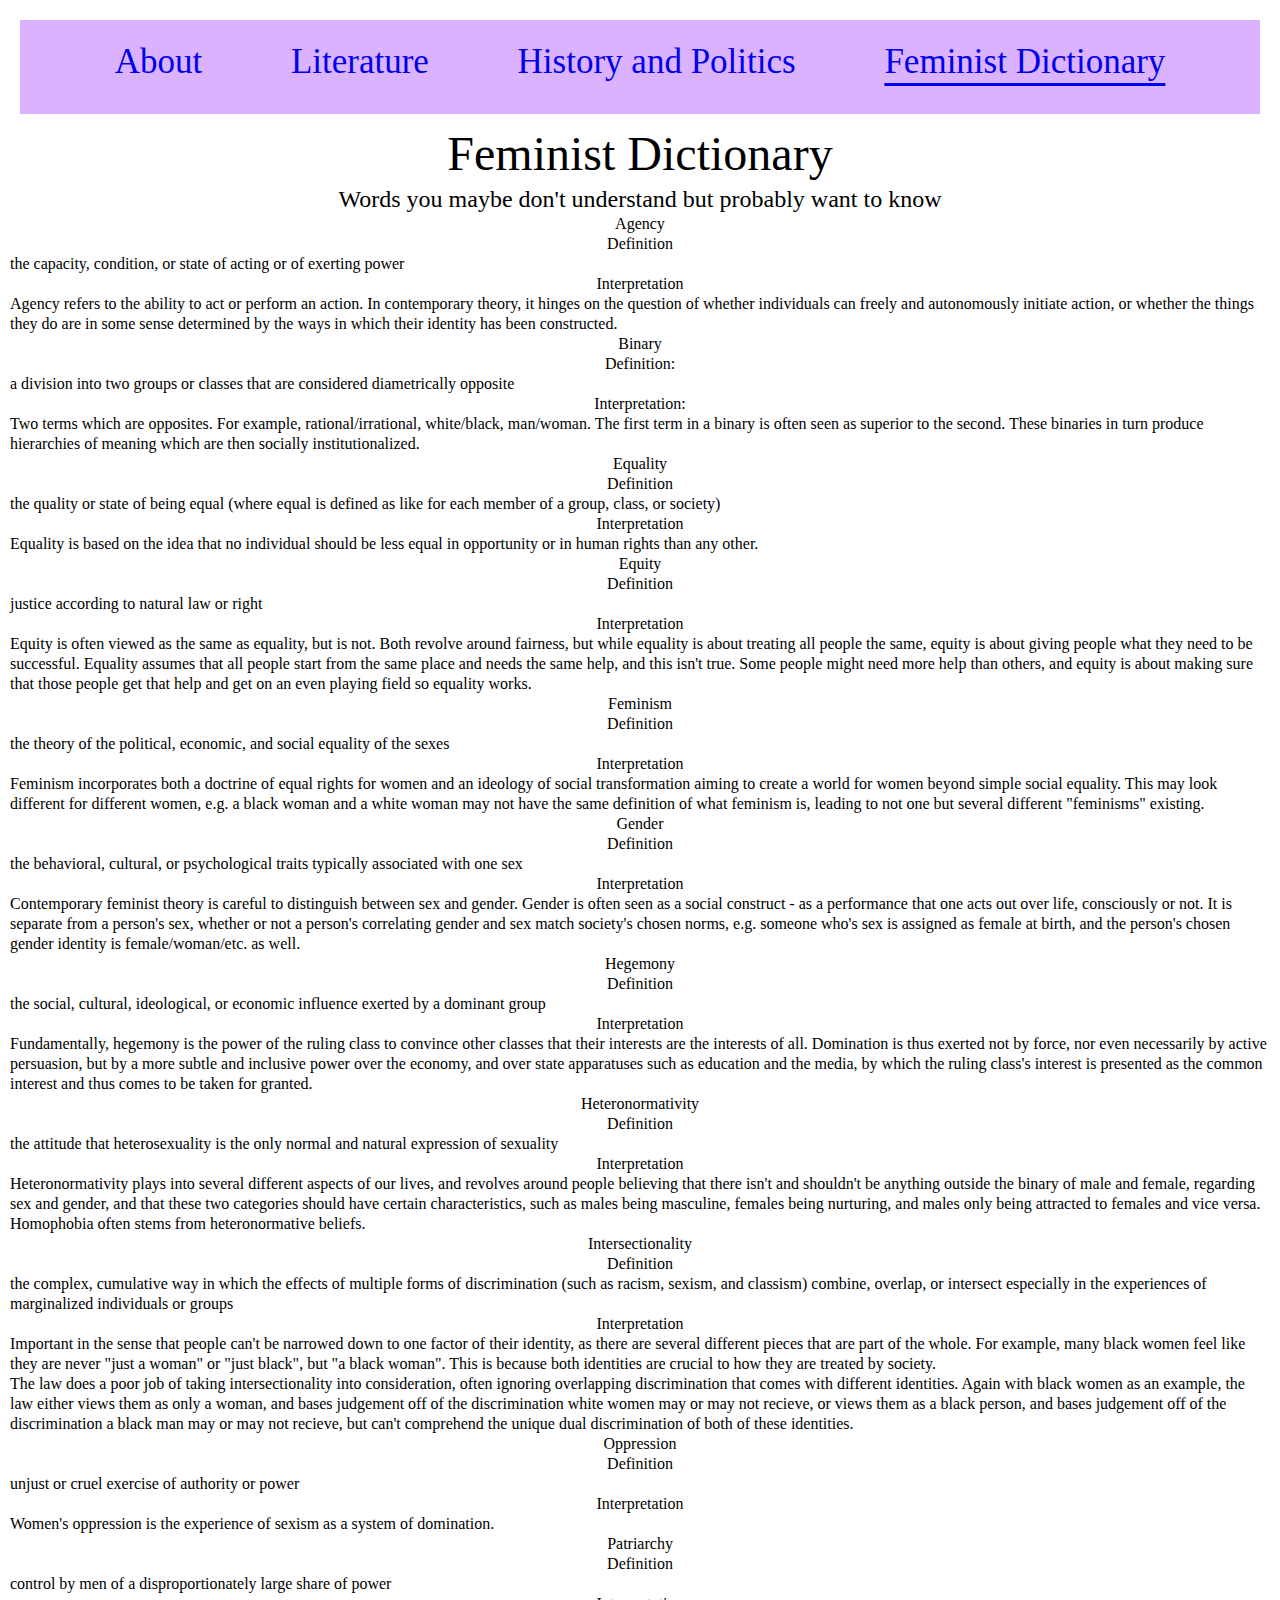
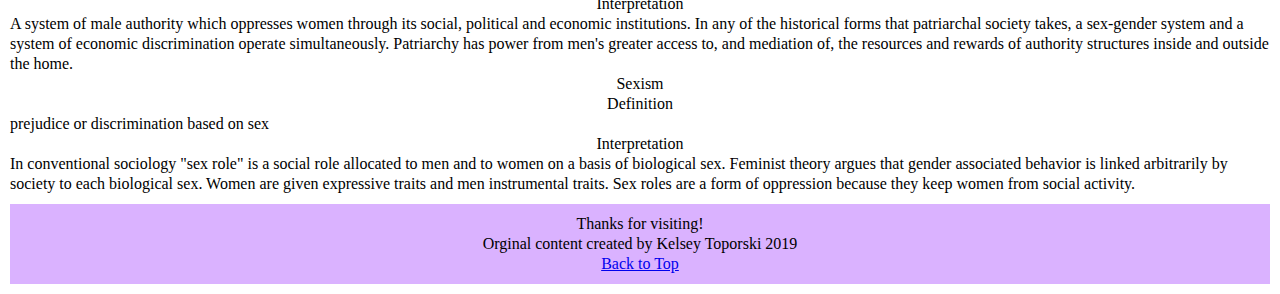
<file: femdict.html>
<!DOCTYPE html>
<html lang="en">
<head>
  <meta charset="UTF-8">

  <meta name="viewport" content="width=device-width, initial-scale=1.0">

  <!-- connects to the stylesheets -->
  <link rel="stylesheet" href="css/reset.css">
  <link rel="stylesheet" href="css/style.css">

  <!-- connect to a Google font -->  
  <!-- connect to a Font Aweseom font -->
  <!-- connect to a favicon -->

  <title>Women's Web - Dictionary</title>
</head>

<body>
  <header>
    <nav>
        <ul>
          <li><a href="index.html">About</a></li>
          <li><a href="literature.html">Literature</a></li>
          <li><a href="history.html">History and Politics</a></li>
          <li><a class = "current" href="femdict.html">Feminist Dictionary</a></li>
        </ul>
    </nav>
      <!-- definitions from meriam webster -->
      <!-- interpretations from
            The Dictionary of Feminist Theory - Maggie Humm,
            Key Concepts In Post-Colonial Studies - Ashcroft, Bill, Gareth Griffiths, and Helen Tiffin,
            or myself -->
      <!-- interpretation of equity from https://everydayfeminism.com/2014/09/equality-is-not-enough/ -->

    <h1>Feminist Dictionary</h1>
    Words you maybe don't understand but probably want to know

  </header>

  <main>
  

      <!-- definitions from meriam webster -->
      <!-- interpretations from
            The Dictionary of Feminist Theory - Maggie Humm,
            Key Concepts In Post-Colonial Studies - Ashcroft, Bill, Gareth Griffiths, and Helen Tiffin,
            or myself -->
      <!-- interpretation of equity from https://everydayfeminism.com/2014/09/equality-is-not-enough/ -->

      <dl>
        <dt>Agency</dt>
        <dd>Definition
          <p>
            the capacity, condition, or state of acting or of exerting power
          </p>
        <dd>Interpretation
          <p>
            Agency refers to the ability to act or perform an action. In contemporary theory, it hinges on the question of whether individuals can freely and autonomously initiate action, or whether the things they do are in some sense determined by the ways in which their identity has been constructed.
          </p>

        
        <dt>Binary</dt>
        <dd>Definition:
          <p>
            a division into two groups or classes that are considered diametrically opposite
          </p></dd>
        <dd>Interpretation:
          <p>
            Two terms which are opposites. For example, rational/irrational, white/black, man/woman. The first term in a binary is often seen as superior to the second. These binaries in turn produce hierarchies of meaning which are then socially institutionalized.
          </p></dd>
        
          
        <dt>Equality</dt>
        <dd>Definition
          <p>
            the quality or state of being equal (where equal is defined as like for each member of a group, class, or society)
          </p></dd>
        <dd>Interpretation
          <p>
            Equality is based on the idea that no individual should be less equal in opportunity or in human rights than any other.
          </p></dd>
        
          
        <dt>Equity</dt>
        <dd>Definition
          <p>
            justice according to natural law or right
          </p></dd>
        <dd>Interpretation
          <p>
            Equity is often viewed as the same as equality, but is not. Both revolve around fairness, but while equality is about treating all people the same, equity is about giving people what they need to be successful. Equality assumes that all people start from the same place and needs the same help, and this isn't true. Some people might need more help than others, and equity is about making sure that those people get that help and get on an even playing field so equality works.
          </p></dd>
        
          
        <dt>Feminism</dt>
        <dd>Definition
          <p>
            the theory of the political, economic, and social equality of the sexes
          </p></dd>
        <dd>Interpretation
          <p>
            Feminism incorporates both a doctrine of equal rights for women and an ideology of social transformation aiming to create a world for women beyond simple social equality. This may look different for different women, e.g. a black woman and a white woman may not have the same definition of what feminism is, leading to not one but several different "feminisms" existing.
          </p></dd>
       
          
        <dt>Gender</dt>
        <dd>Definition
          <p>
            the behavioral, cultural, or psychological traits typically associated with one sex
          </p></dd>
        <dd>Interpretation
          <p>
            Contemporary feminist theory is careful to distinguish between sex and gender. Gender is often seen as a social construct - as a performance that one acts out over life, consciously or not. It is separate from a person's sex, whether or not a person's correlating gender and sex match society's chosen norms, e.g. someone who's sex is assigned as female at birth, and the person's chosen gender identity is female/woman/etc. as well.
          </p></dd>
        
          
        <dt>Hegemony</dt>
        <dd>Definition
          <p>
            the social, cultural, ideological, or economic influence exerted by a dominant group
          </p></dd>
        <dd>Interpretation
          <p>
            Fundamentally, hegemony is the power of the ruling class to convince other classes that their interests are the interests of all.  Domination is thus exerted not by force, nor even necessarily by active persuasion, but by a more subtle and inclusive power over the economy, and over state apparatuses such as education and the media, by which the ruling class's interest is presented as the common interest and thus comes to be taken for granted.
          </p></dd>
       
          
        <dt>Heteronormativity</dt>
        <dd>Definition
          <p>
            the attitude that heterosexuality is the only normal and natural expression of sexuality
          </p></dd>
        <dd>Interpretation
          <p>
            Heteronormativity plays into several different aspects of our lives, and revolves around people believing that there isn't and shouldn't be anything outside the binary of male and female, regarding sex and gender, and that these two categories should have certain characteristics, such as males being masculine, females being nurturing, and males only being attracted to females and vice versa. Homophobia often stems from heteronormative beliefs.
          </p></dd>
        
          
        <dt>Intersectionality</dt>
        <dd>Definition
          <p>
            the complex, cumulative way in which the effects of multiple forms of discrimination (such as racism, sexism, and classism) combine, overlap, or intersect especially in the experiences of marginalized individuals or groups
          </p></dd>
        <dd>Interpretation
          <p>
            Important in the sense that people can't be narrowed down to one factor of their identity, as there are several different pieces that are part of the whole. For example, many black women feel like they are never "just a woman" or "just black", but "a black woman". This is because both identities are crucial to how they are treated by society.
          </p>
          <p>
            The law does a poor job of taking intersectionality into consideration, often ignoring overlapping discrimination that comes with different identities. Again with black women as an example, the law either views them as only a woman, and bases judgement off of the discrimination white women may or may not recieve, or views them as a black person, and bases judgement off of the discrimination a black man may or may not recieve, but can't comprehend the unique dual discrimination of both of these identities.
          </p></dd>
           
          
        <dt>Oppression</dt>
        <dd>Definition
          <p>
            unjust or cruel exercise of authority or power
          </p></dd>
        <dd>Interpretation
          <p>
            Women's oppression is the experience of sexism as a system of domination.
          </p></dd>
       
          
        <dt>Patriarchy</dt>
        <dd>Definition
          <p>
            control by men of a disproportionately large share of power
          </p></dd>
        <dd>Interpretation
          <p>
            A system of male authority which oppresses women through its social, political and economic institutions. In any of the historical forms that patriarchal society takes, a sex-gender system and a system of economic discrimination operate simultaneously. Patriarchy has power from men's greater access to, and mediation of, the resources and rewards of authority structures inside and outside the home.
          </p></dd>
             
          
        <dt>Sexism</dt>
        <dd>Definition
          <p>
            prejudice or discrimination based on sex
          </p></dd>
        <dd>Interpretation
          <p>
            In conventional sociology "sex role" is a social role allocated to men and to women on a basis of biological sex. Feminist theory argues that gender associated behavior is linked arbitrarily by society to each biological sex. Women are given expressive traits and men instrumental traits. Sex roles are a form of oppression because they keep women from social activity.
          </p></dd>
      </dl>

    </main>

    <footer>
      <p class="thanks">
        Thanks for visiting! <i class="far fa-grin"></i>
      </p>
      <p>Orginal content created by Kelsey Toporski 2019</p>

      <a href="#top" class="tops">Back to Top</a>
    </footer>

</body>
</html>
</file>
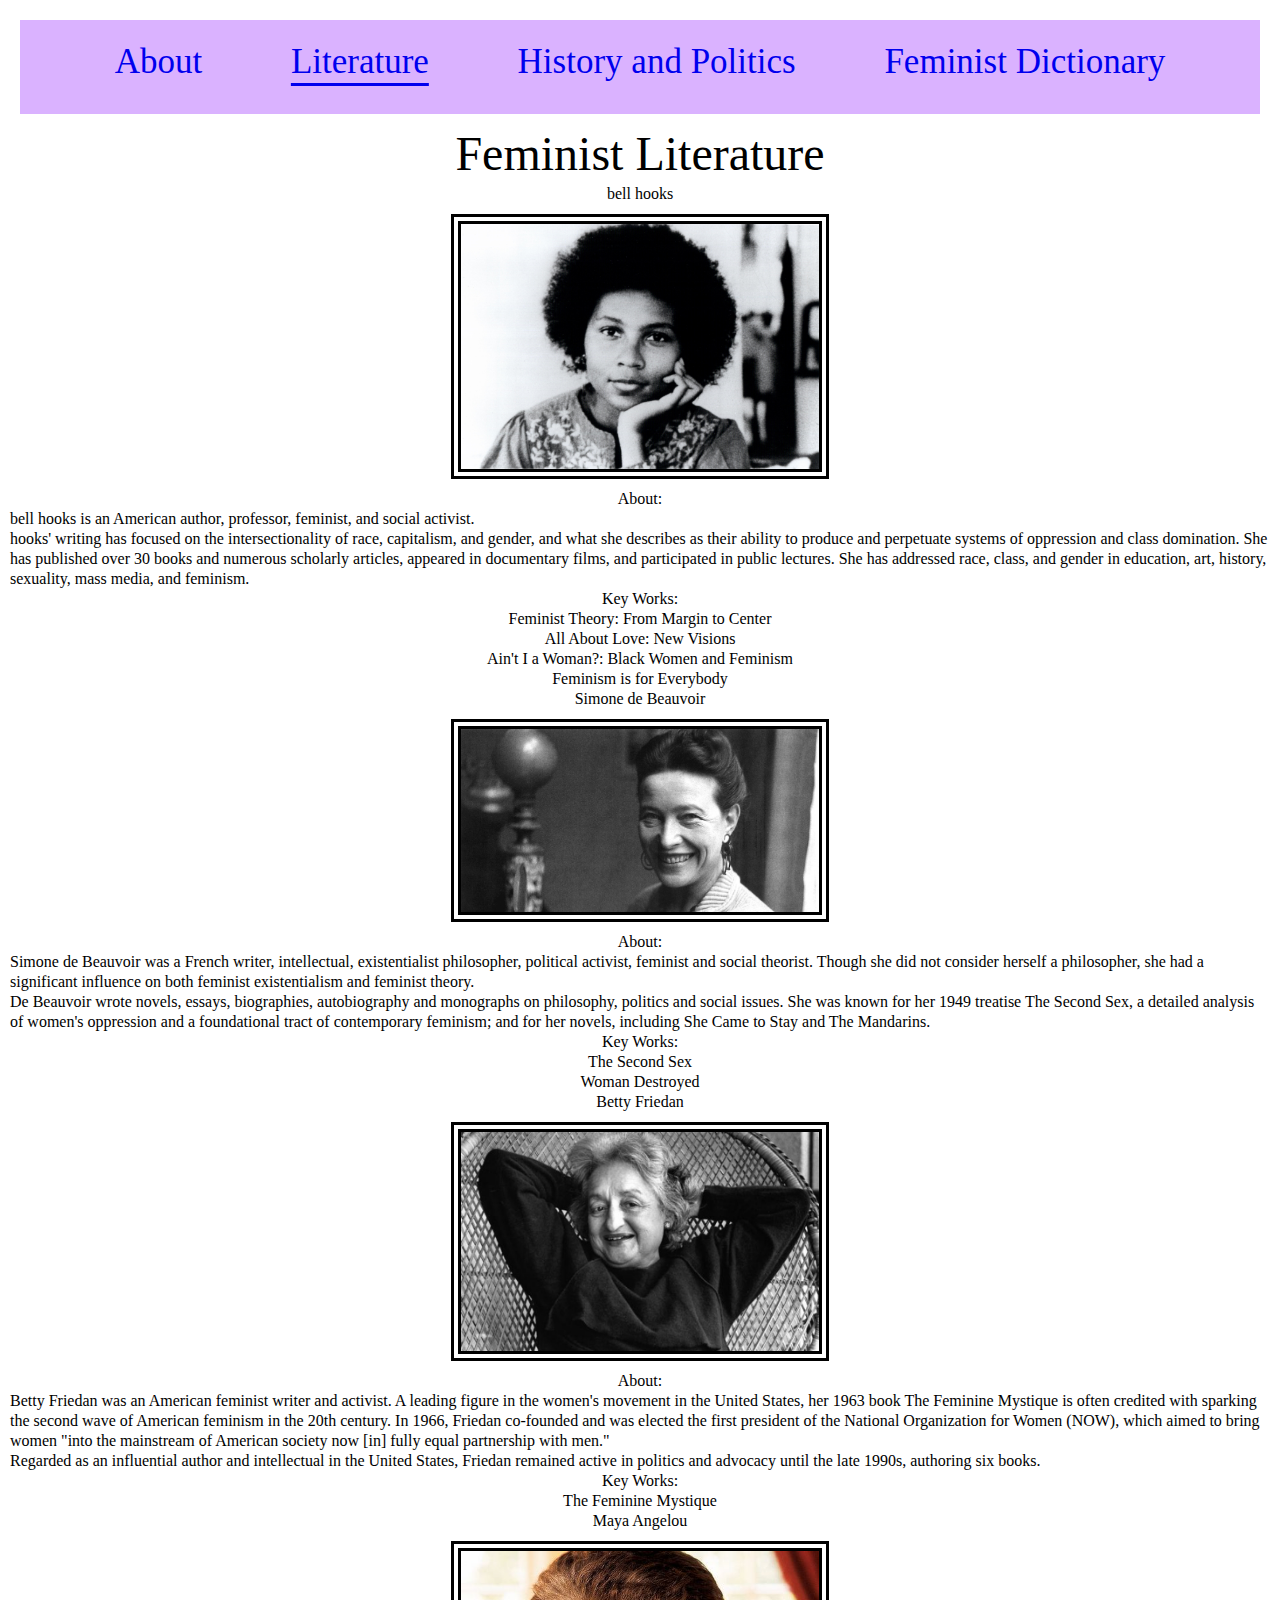
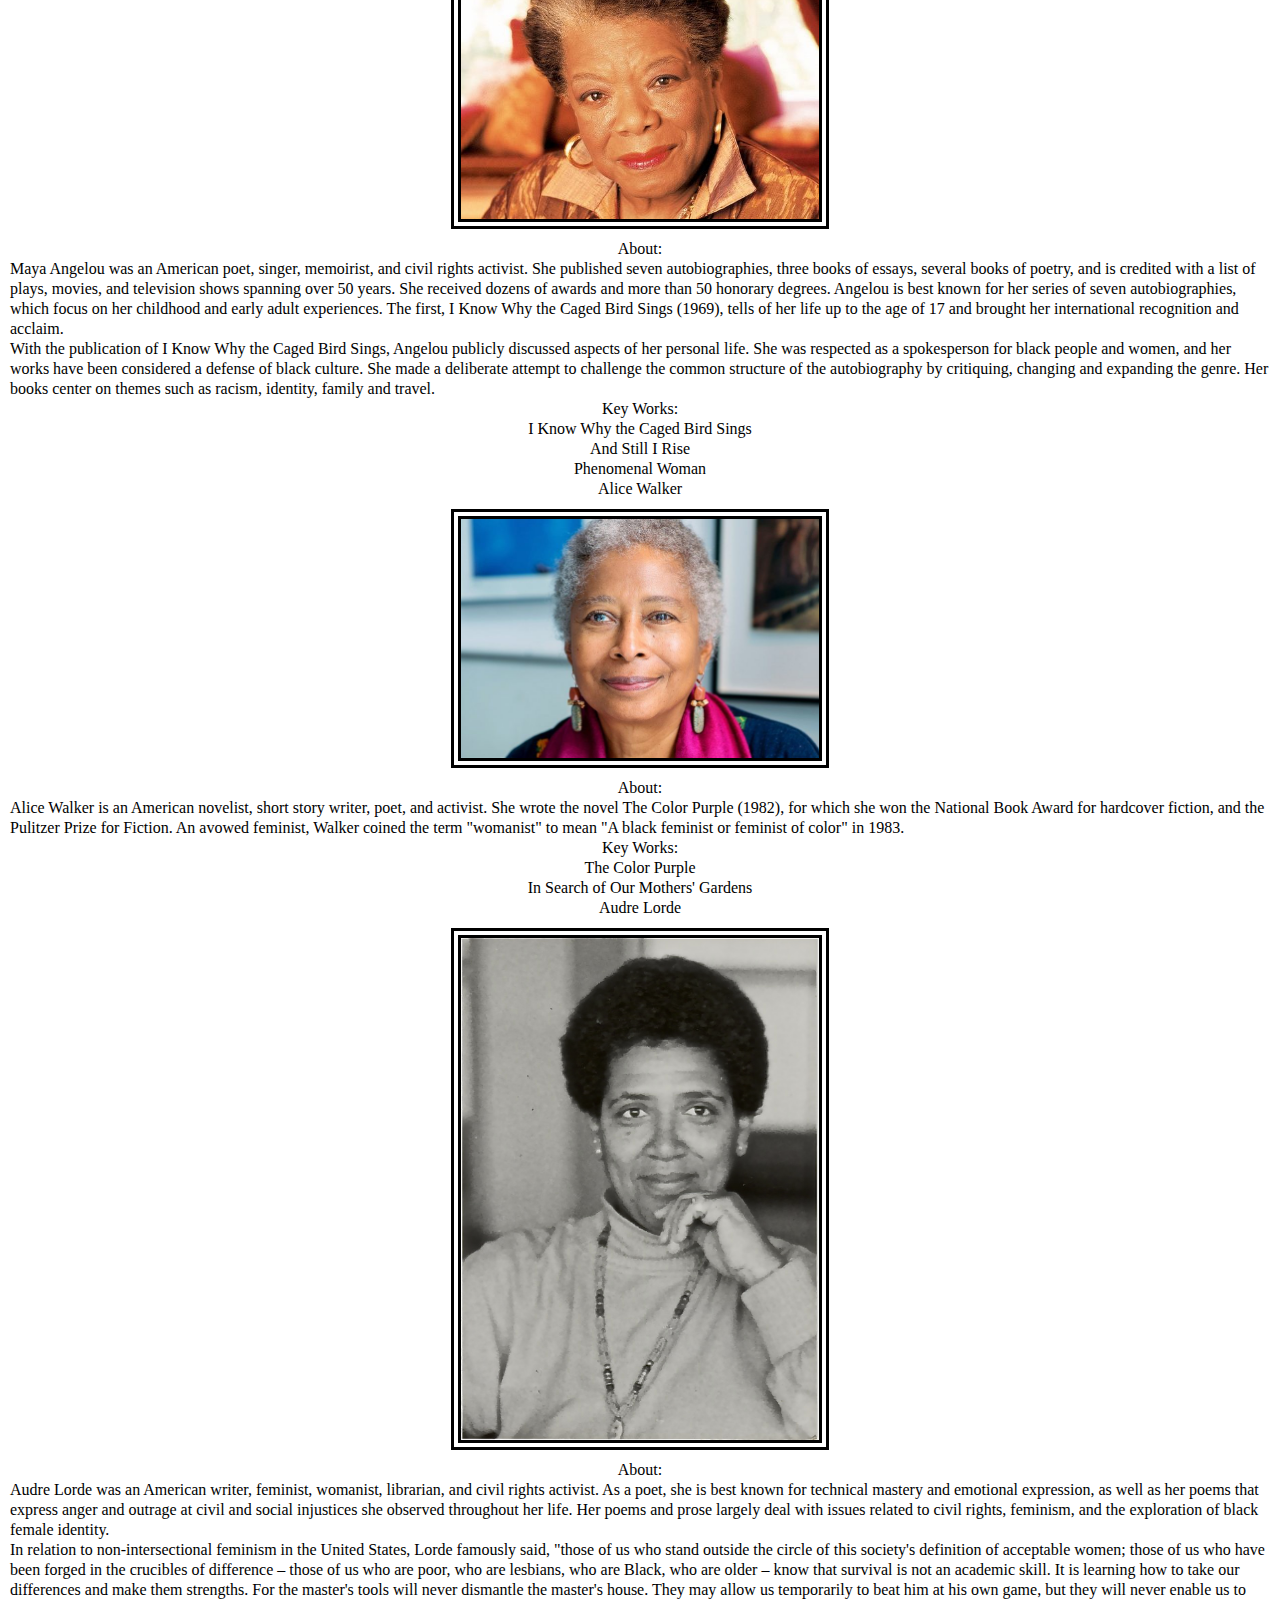
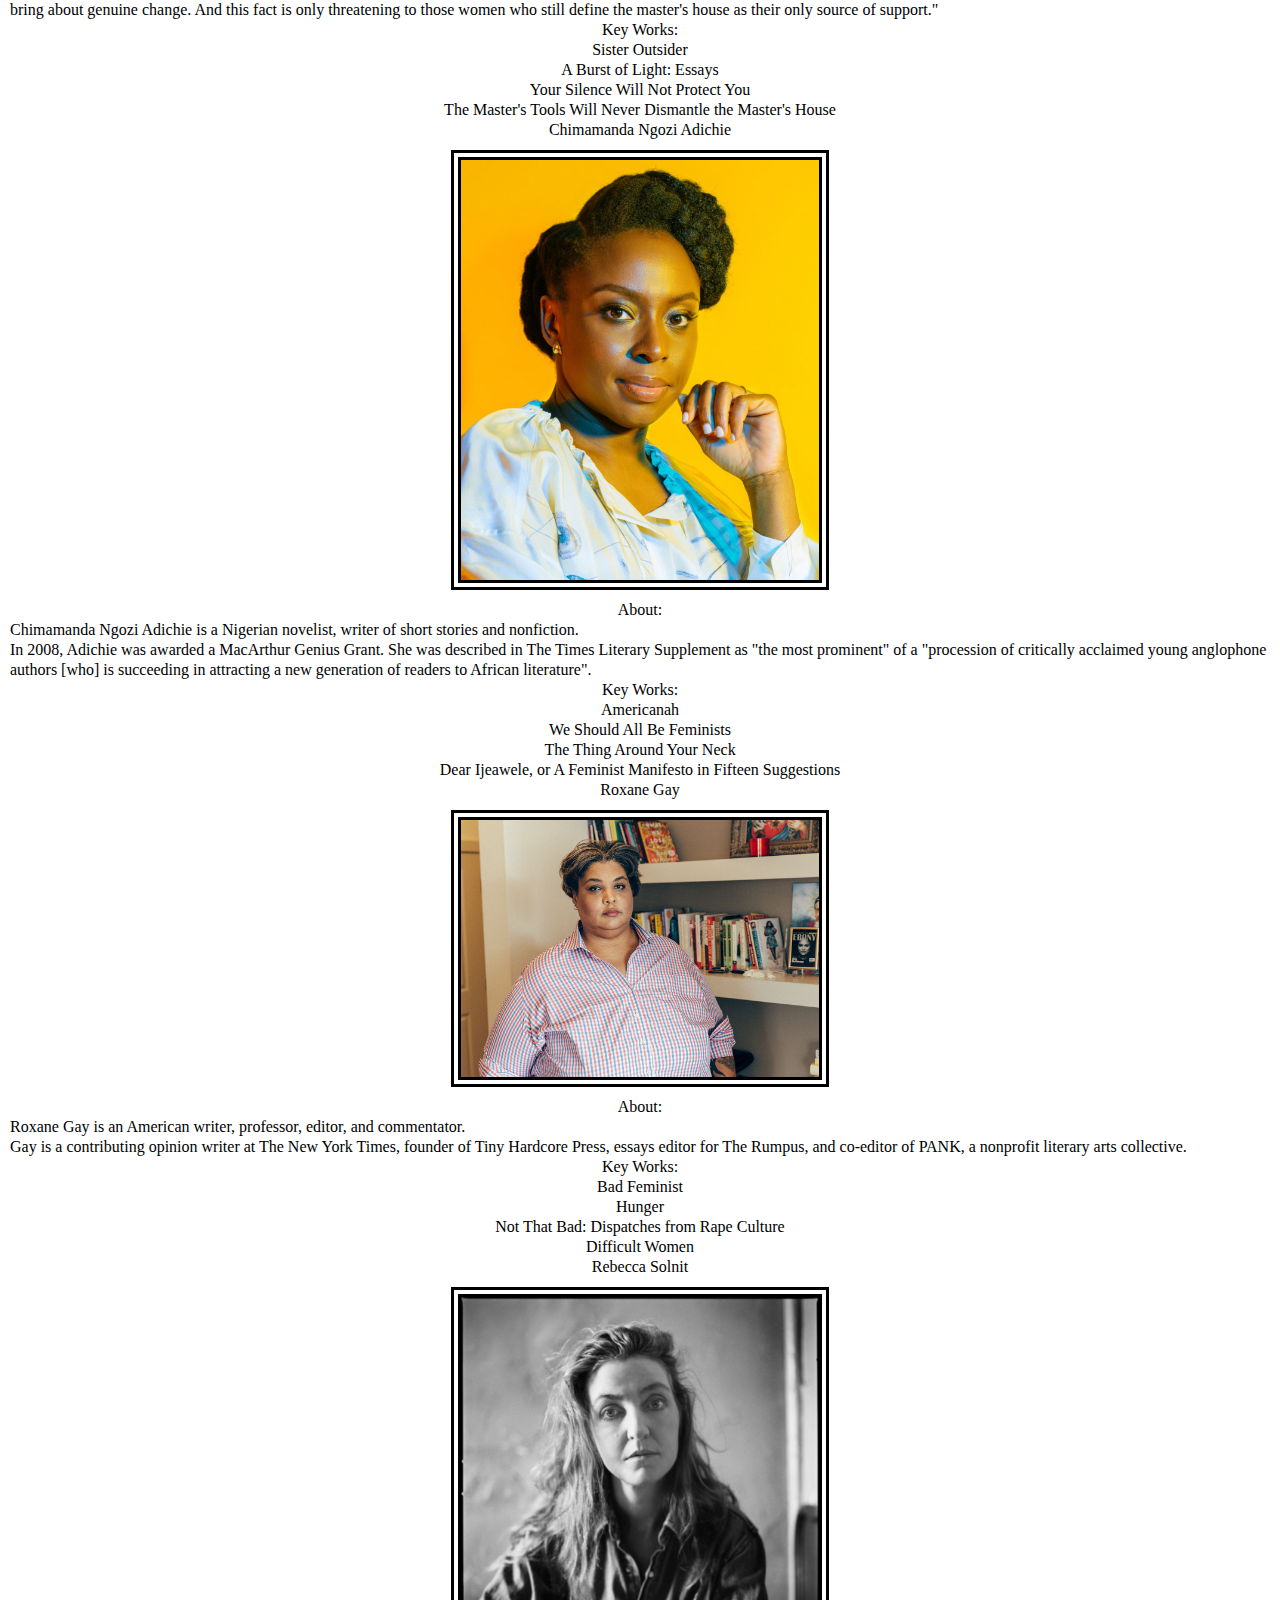
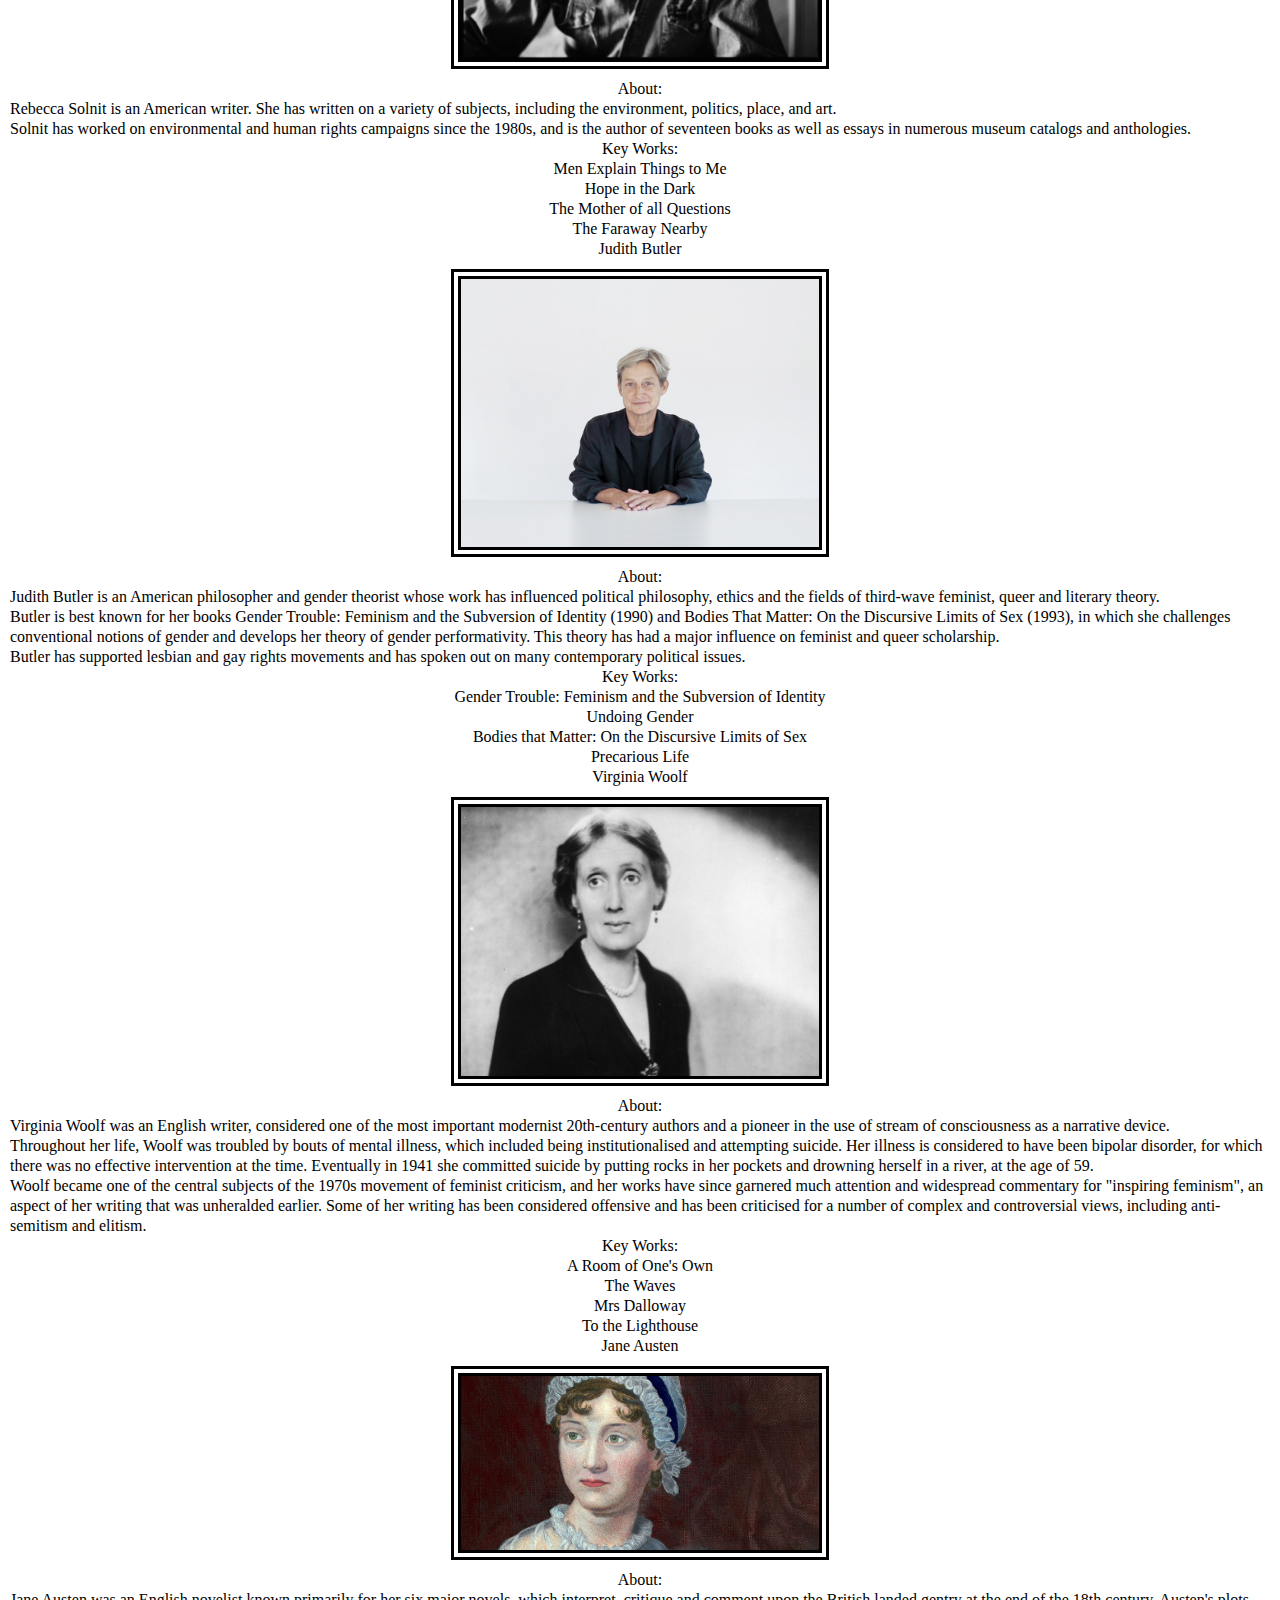
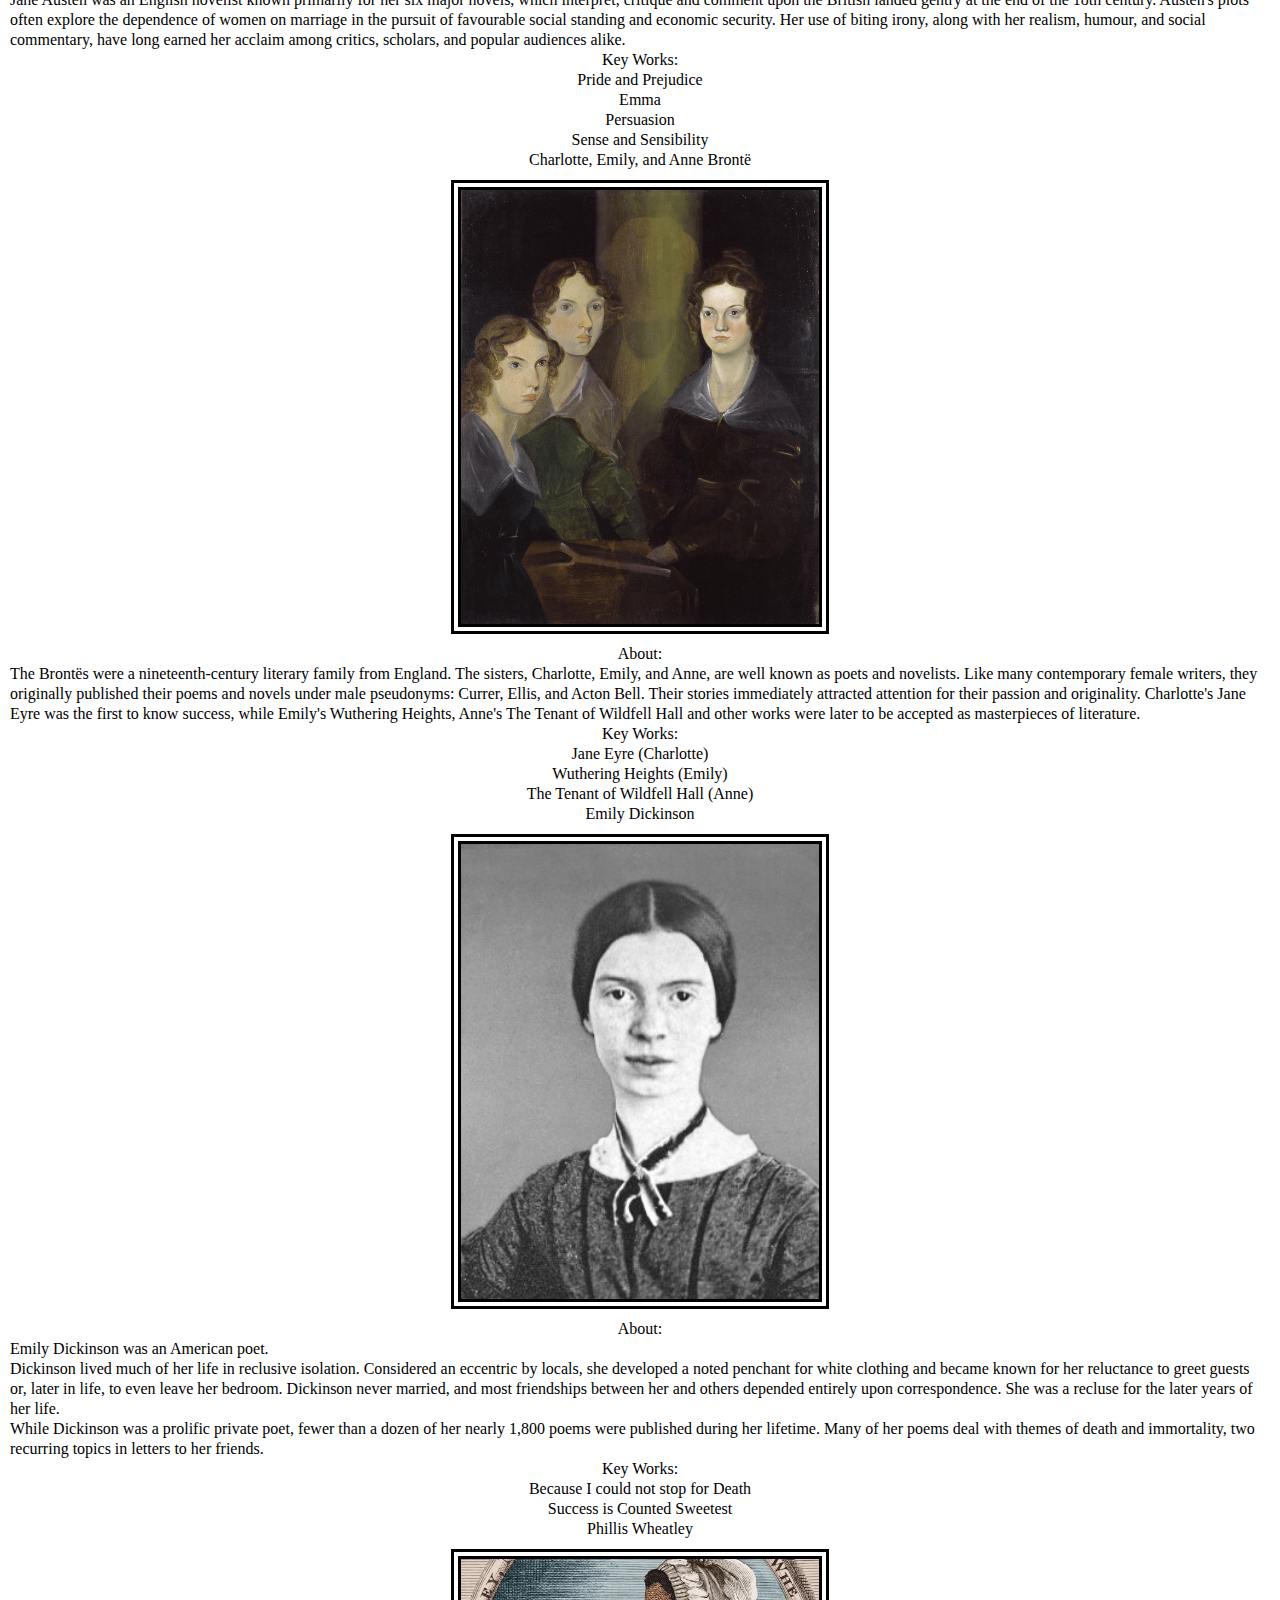
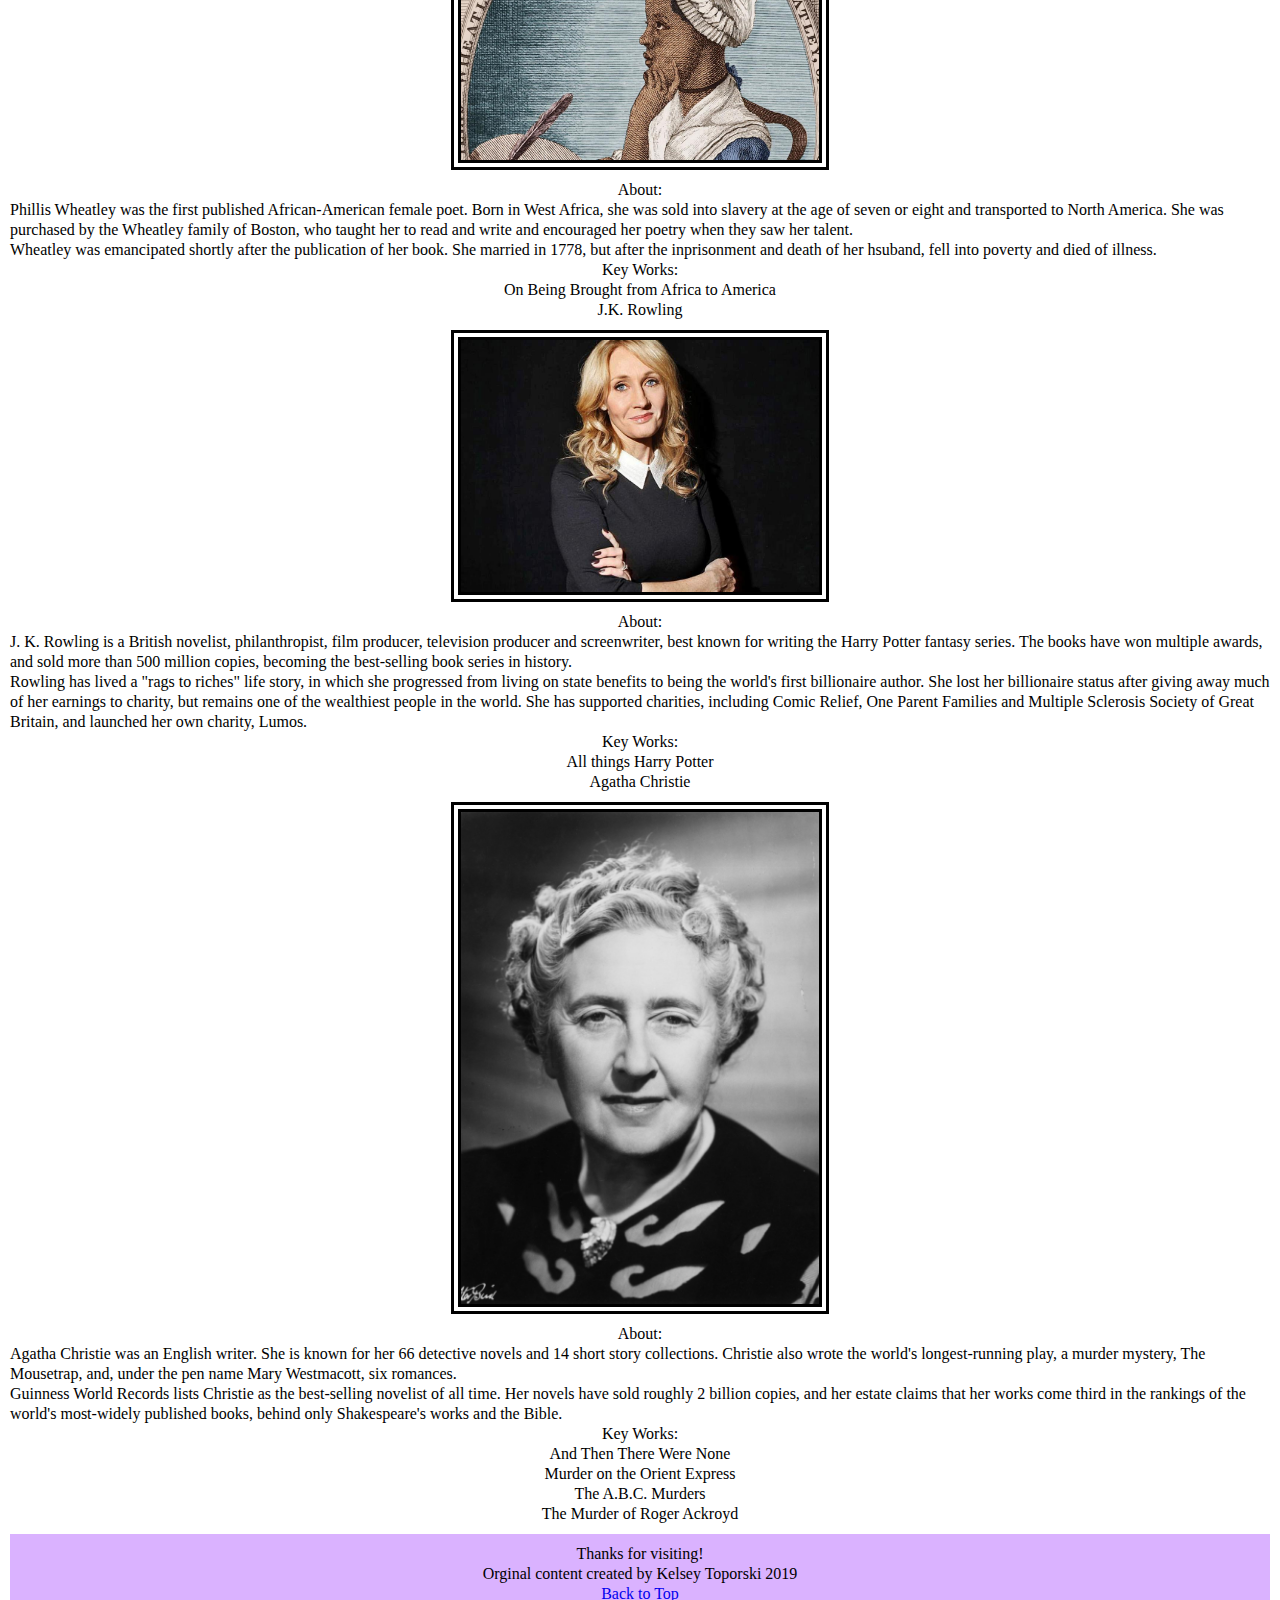
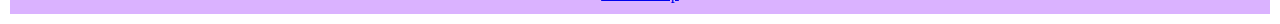
<file: literature.html>
<!DOCTYPE html>
<html lang="en">
<head>
  <meta charset="UTF-8">

  <meta name="viewport" content="width=device-width, initial-scale=1.0">

  <!-- connects to the stylesheets -->
  <link rel="stylesheet" href="css/reset.css">
  <link rel="stylesheet" href="css/style.css">

  <!-- connect to a Google font -->  
  <!-- connect to a Font Aweseom font -->
  <!-- connect to a favicon -->

  <title>Women's Web - Literature</title>
</head>

<body>
  <header>
    <nav>
        <ul>
          <li><a href="index.html">About</a></li>
          <li><a class = "current" href="literature.html">Literature</a></li>
          <li><a href="history.html">History and Politics</a></li>
          <li><a href="femdict.html">Feminist Dictionary</a></li>
        </ul>
    </nav>
      <!-- definitions from meriam webster -->
      <!-- interpretations from
            The Dictionary of Feminist Theory - Maggie Humm,
            Key Concepts In Post-Colonial Studies - Ashcroft, Bill, Gareth Griffiths, and Helen Tiffin,
            or myself -->
      <!-- interpretation of equity from https://everydayfeminism.com/2014/09/equality-is-not-enough/ -->

    <h1>Feminist Literature</h1>
  </header>

  <main>

      <div>
      bell hooks
      <img src="images/bell_hooks.jpg"  width="200" alt="Image of bell hooks">
      About:
        <p>
          bell hooks is an American author, professor, feminist, and social activist.
        </p>
        <p>
          hooks' writing has focused on the intersectionality of race, capitalism, and gender, and what she describes as their ability to produce and perpetuate systems of oppression and class domination. She has published over 30 books and numerous scholarly articles, appeared in documentary films, and participated in public lectures. She has addressed race, class, and gender in education, art, history, sexuality, mass media, and feminism.
        </p>
      Key Works:
        <ul>
          <li>Feminist Theory: From Margin to Center</li>
          <li>All About Love: New Visions</li>
          <li>Ain't I a Woman?: Black Women and Feminism</li>
          <li>Feminism is for Everybody</li>
        </ul>
      </div>

      <div>
      Simone de Beauvoir
      <img src="images/simone_db.jpg"  width="200" alt="Image of Simone de Beauvoir">
      About:
        <p>
          Simone de Beauvoir was a French writer, intellectual, existentialist philosopher, political activist, feminist and social theorist. Though she did not consider herself a philosopher, she had a significant influence on both feminist existentialism and feminist theory.
        </p>
        <p>
          De Beauvoir wrote novels, essays, biographies, autobiography and monographs on philosophy, politics and social issues. She was known for her 1949 treatise The Second Sex, a detailed analysis of women's oppression and a foundational tract of contemporary feminism; and for her novels, including She Came to Stay and The Mandarins.
        </p>
      Key Works:
        <ul>
          <li>The Second Sex</li>
          <li>Woman Destroyed</li>
        </ul>
      </div>

      <div>
      Betty Friedan
      <img src="images/betty_friedan.jpg"  width="200" alt="Image of Betty Friedan">
      About:
        <p>
          Betty Friedan was an American feminist writer and activist. A leading figure in the women's movement in the United States, her 1963 book The Feminine Mystique is often credited with sparking the second wave of American feminism in the 20th century. In 1966, Friedan co-founded and was elected the first president of the National Organization for Women (NOW), which aimed to bring women "into the mainstream of American society now [in] fully equal partnership with men."
        </p>
        <p>
          Regarded as an influential author and intellectual in the United States, Friedan remained active in politics and advocacy until the late 1990s, authoring six books.
        </p>
      Key Works:
        <ul>
          <li>The Feminine Mystique</li>
        </ul>
      </div>

      <div>
      Maya Angelou
      <img src="images/maya_angelou.jpg"  width="200" alt="Image of Maya Angelou">
      About:
        <p>
          Maya Angelou was an American poet, singer, memoirist, and civil rights activist. She published seven autobiographies, three books of essays, several books of poetry, and is credited with a list of plays, movies, and television shows spanning over 50 years. She received dozens of awards and more than 50 honorary degrees. Angelou is best known for her series of seven autobiographies, which focus on her childhood and early adult experiences. The first, I Know Why the Caged Bird Sings (1969), tells of her life up to the age of 17 and brought her international recognition and acclaim.
        </p>
        <p>
          With the publication of I Know Why the Caged Bird Sings, Angelou publicly discussed aspects of her personal life. She was respected as a spokesperson for black people and women, and her works have been considered a defense of black culture. She made a deliberate attempt to challenge the common structure of the autobiography by critiquing, changing and expanding the genre. Her books center on themes such as racism, identity, family and travel.
        </p>
      Key Works:
        <ul>
          <li>I Know Why the Caged Bird Sings</li>
          <li>And Still I Rise</li>
          <li>Phenomenal Woman</li>
        </ul>
      </div>

      <!-- <script>
        alert("HI");
        console.log("hey good lookin");
      </script> -->

      <div>
      Alice Walker
      <img src="images/alice_walker.jpg"  width="200" alt="Image of Alice Walker">
      About:
        <p>
          Alice Walker is an American novelist, short story writer, poet, and activist. She wrote the novel The Color Purple (1982), for which she won the National Book Award for hardcover fiction, and the Pulitzer Prize for Fiction. An avowed feminist, Walker coined the term "womanist" to mean "A black feminist or feminist of color" in 1983.
        </p>
      Key Works:
        <ul>
          <li>The Color Purple</li>
          <li>In Search of Our Mothers' Gardens</li>
        </ul>
      </div>

      <div>
      Audre Lorde
      <img src="images/audre_lorde.jpg"  width="200" alt="Image of Audre Lorde">
      About:
        <p>
          Audre Lorde was an American writer, feminist, womanist, librarian, and civil rights activist. As a poet, she is best known for technical mastery and emotional expression, as well as her poems that express anger and outrage at civil and social injustices she observed throughout her life. Her poems and prose largely deal with issues related to civil rights, feminism, and the exploration of black female identity.
        </p>
        <p>
          In relation to non-intersectional feminism in the United States, Lorde famously said, "those of us who stand outside the circle of this society's definition of acceptable women; those of us who have been forged in the crucibles of difference – those of us who are poor, who are lesbians, who are Black, who are older – know that survival is not an academic skill. It is learning how to take our differences and make them strengths. For the master's tools will never dismantle the master's house. They may allow us temporarily to beat him at his own game, but they will never enable us to bring about genuine change. And this fact is only threatening to those women who still define the master's house as their only source of support."
        </p>
      Key Works:
        <ul>
          <li>Sister Outsider</li>
          <li>A Burst of Light: Essays</li>
          <li>Your Silence Will Not Protect You</li>
          <li>The Master's Tools Will Never Dismantle the Master's House</li>
        </ul>
      </div>

      <div>
      Chimamanda Ngozi Adichie
      <img src="images/chimamanda.jpg"  width="200" alt="Image of Chimamanda Ngozi Adichie">
      About:
        <p>
          Chimamanda Ngozi Adichie is a Nigerian novelist, writer of short stories and nonfiction.
        </p>
        <p>
          In 2008, Adichie was awarded a MacArthur Genius Grant. She was described in The Times Literary Supplement as "the most prominent" of a "procession of critically acclaimed young anglophone authors [who] is succeeding in attracting a new generation of readers to African literature".
        </p>
      Key Works:
        <ul>
          <li>Americanah</li>
          <li>We Should All Be Feminists</li>
          <li>The Thing Around Your Neck</li>
          <li>Dear Ijeawele, or A Feminist Manifesto in Fifteen Suggestions</li>
        </ul>
      </div>

      <div>
      Roxane Gay
      <img src="images/roxane_gay.jpg"  width="200" alt="Image of Roxane Gay">
      About:
        <p>
          Roxane Gay is an American writer, professor, editor, and commentator.
        </p>
        <p>
          Gay is a contributing opinion writer at The New York Times, founder of Tiny Hardcore Press, essays editor for The Rumpus, and co-editor of PANK, a nonprofit literary arts collective.
        </p>
      Key Works:
        <ul>
          <li>Bad Feminist</li>
          <li>Hunger</li>
          <li>Not That Bad: Dispatches from Rape Culture</li>
          <li>Difficult Women</li>
        </ul>
      </div>

      <div>
      Rebecca Solnit
      <img src="images/rebecca_solnit.jpg"  width="200" alt="Image of Rebecca Solnit">
      About:
        <p>
          Rebecca Solnit is an American writer. She has written on a variety of subjects, including the environment, politics, place, and art.
        </p>
        <p>
          Solnit has worked on environmental and human rights campaigns since the 1980s, and is the author of seventeen books as well as essays in numerous museum catalogs and anthologies.
        </p>
      Key Works:
        <ul>
          <li>Men Explain Things to Me</li>
          <li>Hope in the Dark</li>
          <li>The Mother of all Questions</li>
          <li>The Faraway Nearby</li>
        </ul>
      </div>

      <div>
      Judith Butler
      <img src="images/judith_butler.jpg"  width="200" alt="Image of Judith Butler">
      About:
        <p>
          Judith Butler is an American philosopher and gender theorist whose work has influenced political philosophy, ethics and the fields of third-wave feminist, queer and literary theory.
        </p>
        <p>
          Butler is best known for her books Gender Trouble: Feminism and the Subversion of Identity (1990) and Bodies That Matter: On the Discursive Limits of Sex (1993), in which she challenges conventional notions of gender and develops her theory of gender performativity. This theory has had a major influence on feminist and queer scholarship.
        </p>
        <p>
          Butler has supported lesbian and gay rights movements and has spoken out on many contemporary political issues.
        </p>
      Key Works:
        <ul>
          <li>Gender Trouble: Feminism and the Subversion of Identity</li>
          <li>Undoing Gender</li>
          <li>Bodies that Matter: On the Discursive Limits of Sex</li>
          <li>Precarious Life</li>
        </ul>
      </div>

      <div>
      Virginia Woolf
      <img src="images/virginia_woolf.jpg"  width="200" alt="Image of Virginia Woolf">
      About:
        <p>
          Virginia Woolf was an English writer, considered one of the most important modernist 20th-century authors and a pioneer in the use of stream of consciousness as a narrative device.
        </p>
        <p>
          Throughout her life, Woolf was troubled by bouts of mental illness, which included being institutionalised and attempting suicide. Her illness is considered to have been bipolar disorder, for which there was no effective intervention at the time. Eventually in 1941 she committed suicide by putting rocks in her pockets and drowning herself in a river, at the age of 59.
        </p>
        <p>
          Woolf became one of the central subjects of the 1970s movement of feminist criticism, and her works have since garnered much attention and widespread commentary for "inspiring feminism", an aspect of her writing that was unheralded earlier. Some of her writing has been considered offensive and has been criticised for a number of complex and controversial views, including anti-semitism and elitism.
        </p>
      Key Works:
        <ul>
          <li>A Room of One's Own</li>
          <li>The Waves</li>
          <li>Mrs Dalloway</li>
          <li>To the Lighthouse</li>
        </ul>
      </div>

      <div>
      Jane Austen
      <img src="images/jane_austen.jpg"  width="200" alt="Image of Jane Austen">
      About:
        <p>
          Jane Austen was an English novelist known primarily for her six major novels, which interpret, critique and comment upon the British landed gentry at the end of the 18th century. Austen's plots often explore the dependence of women on marriage in the pursuit of favourable social standing and economic security. Her use of biting irony, along with her realism, humour, and social commentary, have long earned her acclaim among critics, scholars, and popular audiences alike.
        </p>
      Key Works:
        <ul>
          <li>Pride and Prejudice</li>
          <li>Emma</li>
          <li>Persuasion</li>
          <li>Sense and Sensibility</li>
        </ul>
      </div>

      <div>
      Charlotte, Emily, and Anne Brontë
      <img src="images/bronte_sisters.jpg"  width="200" alt="Image of Charlotte, Emily, and Anne Brontë">
      About:
        <p>
          The Brontës were a nineteenth-century literary family from England. The sisters, Charlotte, Emily, and Anne, are well known as poets and novelists. Like many contemporary female writers, they originally published their poems and novels under male pseudonyms: Currer, Ellis, and Acton Bell. Their stories immediately attracted attention for their passion and originality. Charlotte's Jane Eyre was the first to know success, while Emily's Wuthering Heights, Anne's The Tenant of Wildfell Hall and other works were later to be accepted as masterpieces of literature.
        </p>
      Key Works:
        <ul>
          <li>Jane Eyre (Charlotte)</li>
          <li>Wuthering Heights (Emily)</li>
          <li>The Tenant of Wildfell Hall (Anne)</li>
        </ul>
      </div>

      <div>
      Emily Dickinson
      <img src="images/emily_d.jpg"  width="200" alt="Image of Emily Dickinson">
      About:
        <p>
          Emily Dickinson was an American poet.
        </p>
        <p>
          Dickinson lived much of her life in reclusive isolation. Considered an eccentric by locals, she developed a noted penchant for white clothing and became known for her reluctance to greet guests or, later in life, to even leave her bedroom. Dickinson never married, and most friendships between her and others depended entirely upon correspondence. She was a recluse for the later years of her life.
        </p>
        <p>
          While Dickinson was a prolific private poet, fewer than a dozen of her nearly 1,800 poems were published during her lifetime. Many of her poems deal with themes of death and immortality, two recurring topics in letters to her friends.
        </p>
      Key Works:
        <ul>
          <li>Because I could not stop for Death</li>
          <li>Success is Counted Sweetest</li>
        </ul>
      </div>

      <div>
      Phillis Wheatley
      <img src="images/phillis_w.jpg"  width="200" alt="Image of Phillis Wheatley">
      About:
        <p>
          Phillis Wheatley was the first published African-American female poet. Born in West Africa, she was sold into slavery at the age of seven or eight and transported to North America. She was purchased by the Wheatley family of Boston, who taught her to read and write and encouraged her poetry when they saw her talent.
        </p>
        <p>
          Wheatley was emancipated shortly after the publication of her book. She married in 1778, but after the inprisonment and death of her hsuband, fell into poverty and died of illness.
        </p>
      Key Works:
        <ul>
          <li>On Being Brought from Africa to America</li>
        </ul>
      </div>

      <div>
      J.K. Rowling
      <img src="images/jk_rowling.jpg"  width="200" alt="Image of J.K. Rowling">
      About:
        <p>
          J. K. Rowling is a British novelist, philanthropist, film producer, television producer and screenwriter, best known for writing the Harry Potter fantasy series. The books have won multiple awards, and sold more than 500 million copies, becoming the best-selling book series in history.
        </p>
        <p>
          Rowling has lived a "rags to riches" life story, in which she progressed from living on state benefits to being the world's first billionaire author. She lost her billionaire status after giving away much of her earnings to charity, but remains one of the wealthiest people in the world. She has supported charities, including Comic Relief, One Parent Families and Multiple Sclerosis Society of Great Britain, and launched her own charity, Lumos.
        </p>
      Key Works:
        <ul>
          <li>All things Harry Potter</li>
        </ul>
      </div>

      <div>
      Agatha Christie
      <img src="images/agatha.jpg"  width="200" alt="Image of Agatha Christie">
      About:
        <p>
          Agatha Christie was an English writer. She is known for her 66 detective novels and 14 short story collections. Christie also wrote the world's longest-running play, a murder mystery, The Mousetrap, and, under the pen name Mary Westmacott, six romances.
        </p>
        <p>
          Guinness World Records lists Christie as the best-selling novelist of all time. Her novels have sold roughly 2 billion copies, and her estate claims that her works come third in the rankings of the world's most-widely published books, behind only Shakespeare's works and the Bible.
        </p>
      Key Works:
        <ul>
          <li>And Then There Were None</li>
          <li>Murder on the Orient Express</li>
          <li>The A.B.C. Murders</li>
          <li>The Murder of Roger Ackroyd</li>
        </ul>
      </div>
    </main>
    <footer>
      <p class="thanks">
        Thanks for visiting! <i class="far fa-grin"> </i>
      </p>
      <p>Orginal content created by Kelsey Toporski 2019</p>
      <a href="#top" class="tops">Back to Top</a>

    </footer>
  </body>
</html>
</file>
<file: css/style.css>
body{
	padding: 10px;
	background-color: #ffffff;
	font-size: 100%;
    line-height: 1.25;
}

header{
    margin: 0px;
    padding: 0px;
    font-size: 24px;
    text-align: center;
}

nav{
    margin: 0px;
    padding: 10px;
}

nav ul{
    display: inline-block;
    text-align: center;
    width: 100%;
    font-size: 35px;
    background-color: rgb(218, 178, 255);
}

nav li{
    display: inline-block;
    margin: 10px 20px 10px 20px;
    padding: 10px 20px 20px 20px;
    font-size: 35px;
    background-color: rgb(218, 178, 255);
}

nav a{
    text-decoration: none;
}

nav a:visited{
    color: rgb(0, 0, 0);
}

nav a.current{
    text-decoration: underline;
    text-underline-offset: 10px;
}

h1, h2, h3{
    font-size: 48px;
    text-align: center;
    color: rgb(0, 0, 0);
}

.banner{
    width: 70%;
    margin-left: auto;
    margin-right: auto;
    margin-top: 20px;
    margin-bottom: 20px;
}

img{
    display: block;
    width: 30%;
    margin-left: auto;
    margin-right: auto;
    margin-top: 10px;
    margin-bottom: 10px;
    padding: 10px, 10px, 10px, 10px;
    border: 10px double rgb(0, 0, 0);
    border-radius: 10px, 10px, 10px, 10px;
}

img:nth-of-type(2n) {
    border: 10px double rgb(151, 150, 150);
}

main img:hover {
    border: 10px double rgb(218, 178, 255);
}

main{
    text-align: center;
}

p{
    font-size: 100%;
    color: rgb(0, 0, 0);
    text-align: left;
}

footer p{
    text-align: center;
}

footer{
    display: inline-block;
    text-align: center;
    font-size: 100%;
    background-color: rgb(218, 178, 255);
    margin-top: 10px;
    padding: 10px;
    width: 100%;
}
</file>
